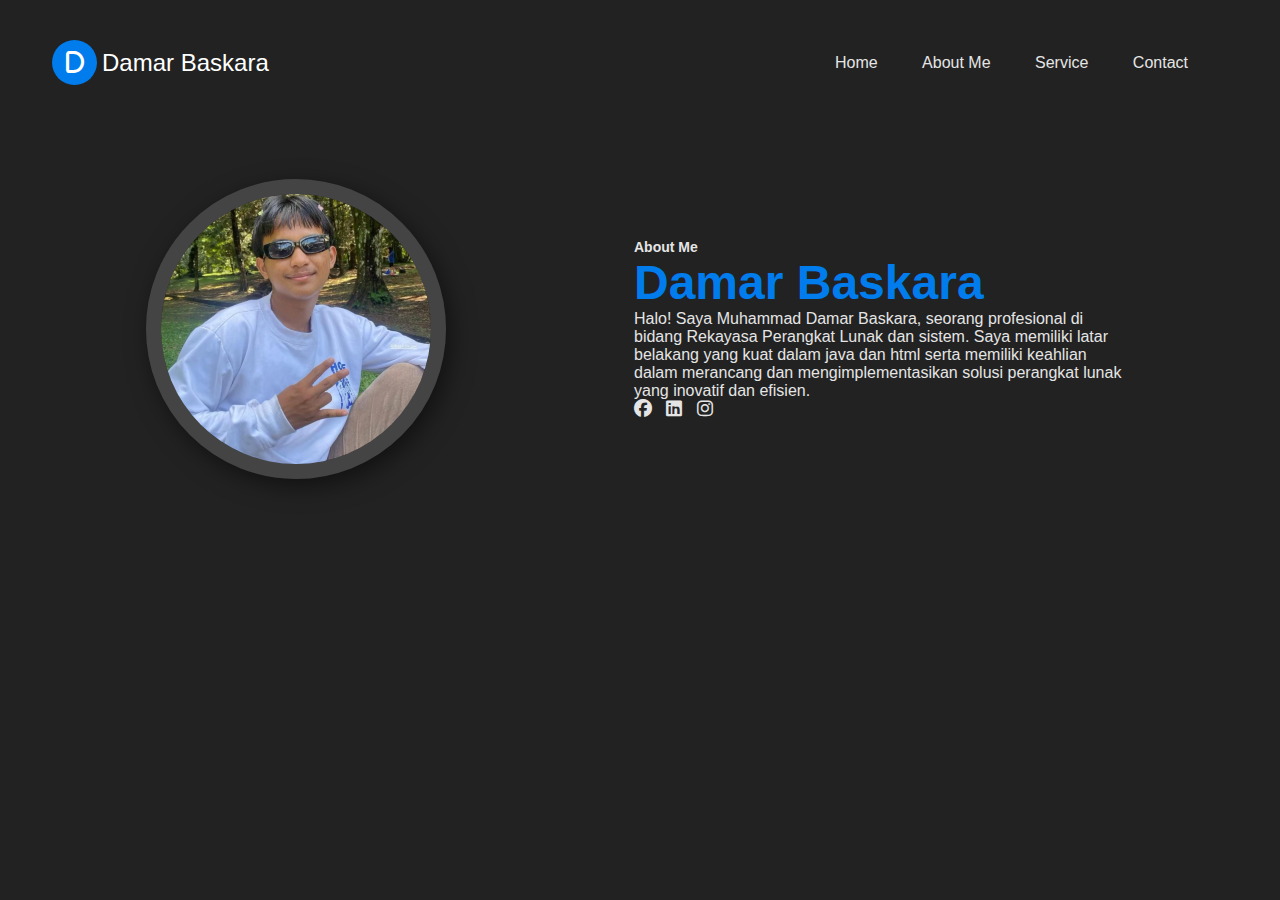
<file: about.html>
<!DOCTYPE html>
<html lang="en">
<head>
    <meta charset="UTF-8">
    <meta http-equiv="X-UA-Compatible" content="IE-edge">
    <meta name="viewport" content="width=device-width, initial-scale=1.0">
    <title>Portofolio Website</title>
    <link rel="stylesheet" href="style.css">
    <!----Font awesome cdn  font icon css -->
    <link rel="stylesheet" href="https://cdnjs.cloudflare.com/ajax/libs/font-awesome/6.6.0/css/all.min.css">
</head>
<body>
    <div class="hero-header">
        <div class="wrapper">
            <header>
                <div class="logo">
                    <i class="fa-solid fa-d"></i>
                    <div class="logo-text">Damar Baskara</div>
                </div>
                <nav>
                    <div class="togglebtn">
                        <span></span>
                        <span></span>
                        <span></span>
                    </div>
                    <ul class="navlinks">
                        <li><a href="index.html">Home</a></li>
                        <li><a href="about.html">About Me</a></li>
                        <li><a href="servis.html">Service</a></li>
                        <li><a href="contact.html">Contact</a></li>
                    </ul>
                </nav>
            </header>
            <section class="Home-content">
            <div class="container">
                <div class="hero-pic">
                    <img src="gntg.jpg" alt="profile pic">
                </div>
                <div class="hero-text">
                    <h5>About Me</h5>
                    <h1>Damar Baskara</h1>
                    <p>Halo! Saya Muhammad Damar Baskara, seorang profesional di bidang Rekayasa Perangkat Lunak dan sistem.
                        Saya memiliki latar belakang yang kuat dalam java dan html serta memiliki keahlian dalam merancang dan mengimplementasikan 
                        solusi perangkat lunak yang inovatif dan efisien.
                    </p>

                    <div class="social">
                        <a href="https://www.facebook.com/damar.amirsyah?mibextid=ZbWKwL"><i class="fa-brands fa-facebook"></i></a>
                        <a href="#"><i class="fa-brands fa-linkedin"></i></a>
                        <a href="https://www.instagram.com/dmarbaskara?igsh=bWFpY3IyNmxsaWZ2"><i class="fa-brands fa-instagram"></i></a>
                    </div>

</body>
</html>
</file>
<file: style.css>
*{
    box-sizing: border-box;
    padding: 0;
    margin: 0;
    font-family: poppins,sans-serif;
    text-decoration: none;
}
body{
    overflow-x: hidden;
}
.hero-header{
    width:100%;
    height: 100%;
    min-height: 100vh;
    background: #222;
}
.wrapper{
    width:1280px;
    max-width: 95%;
    margin: 0 auto;
    padding: 0 20px;
}
header{
    padding: 40px 0 30px;
    display: flex;
    justify-content: space-between;
    align-items: center;
    flex-wrap: wrap;
}
.logo{
    display: inline-flex;
    justify-content: center;
    align-items: center;
}
.logo i{
    height: 45px;
    width:45px;
    background-color: #007ced;
    border-radius: 50%;
    color:#fff;
    font-weight: 700;
    font-size: 1.5rem;
    padding: 10px;
    margin-right: 5px;
    cursor: pointer;
    text-align: center;

}
.logo .logo-text{
    font-size: 24px;
    font-weight: 500;
    color: #fff;
}
nav .togglebtn{
    width: 35px;
    height: 35px;
    position: absolute;
    top:45px;
    right: 3%;
    z-index: 5;
    cursor: pointer;
    display: none;
}
nav .togglebtn span{
    display: block;
    background-color: #007ced;
    margin: 5px 0px;
    width:100%;
    height:3px;
    transition: 0.3s;
    transition-property: transform, opacity;

}
nav .navlinks{
    list-style-type: none;
}
nav .navlinks li{
    display: inline-block;
}
nav .navlinks li a{
    color:#e5e5e5;
    margin-right: 2.5rem;
}
.container {
    display: flex;
    justify-content: space-around;
    align-items: center;
    padding-top:4rem;
}
.container .hero-pic{
    width: 300px;
    height: 300px;
    border-radius: 50%;
    overflow: hidden;
    border: 15px solid #444;
    box-shadow: 5px 7px 25px rgba(0,0,0,0.5);
}
.hero-pic img{
    height: 100%;
    width:100%;
    transition: 0.5s;
}
.hero-pic img:hover{
    transform: scale(1.2);
}
.hero-text{
    max-width: 500px;
    display: flex;
    flex-direction: column;
}
.hero-text h5{
    color:#e5e5e5;
    font-size: 14px;
}
.hero-text h5 span{
    color: #007ced;
    font-size: 16px;
}
.hero-text h1{
    color: #007ced;
    font-size: 3rem;
}
.hero-text p{
    color: #e5e5e5;

}
.btn-group{
    margin:45px 0;
}
.btn-group .btn{
    border-color: #d5d5d5;
    color: #fff;
    background-color: #333;
    padding: 12px 25px;
    margin: 5px 0;
    margin-right:7px;
    border-radius: 30px;
    border:2px solid #e5e5e5;
    box-shadow: 0 10px 10px -8px rgb(0 0 0 / 78%);
}
.btn.active{
    border-color: #007ced;
}
.hero-text .social i{
    color: #e5e5e5;
    font-size: 18px;
    margin-right: 10px;
    transition: 0.5s;
}
.hero-text .social i:hover{
    color: #007ced;
    transform: rotate(360deg);
}
/* Responsive design & displaying navbar for small screen */
@media(max-width:930px)
{
    nav .togglebtn{
        display: initial;
    }
    /* for toggle button**/
    .click {
        top:45px;
    }
    .click span{
        position: absolute;
        margin-top:12px;
    }
    .click span:first-child{
        transform: rotate(-40deg);
    }
    .click span:nth-child(2)
    {
        opacity: 0;
        margin:0;
    }
    .click span:last-child{
        transform: rotate(45deg);
        top:0;
    }
    nav .navlinks{
        position: absolute;
        top:110px;
        right:-60%;
        bottom: 0;
        width: 60%;
        height: 100vh;
        background-color: #222;
        z-index: 3;
        box-shadow: 5px 13px 30px rgba(0,0,0,0.1);
        transition: 0.5s;
        padding: 25px 0px;
    }
    nav .navlinks li{
        display: block;
    }
    nav .navlinks li a{
        display: block;
        margin-bottom: 15px;
        text-align: center;
    }
    nav .navlinks.open{
        right:0;
    }
}
@media(max-width:768px)
{
    .container{
        flex-direction: column;
        padding-top:2rem;
    }
    .hero-text{
        padding:40px 0px;
    }
}
</file>
